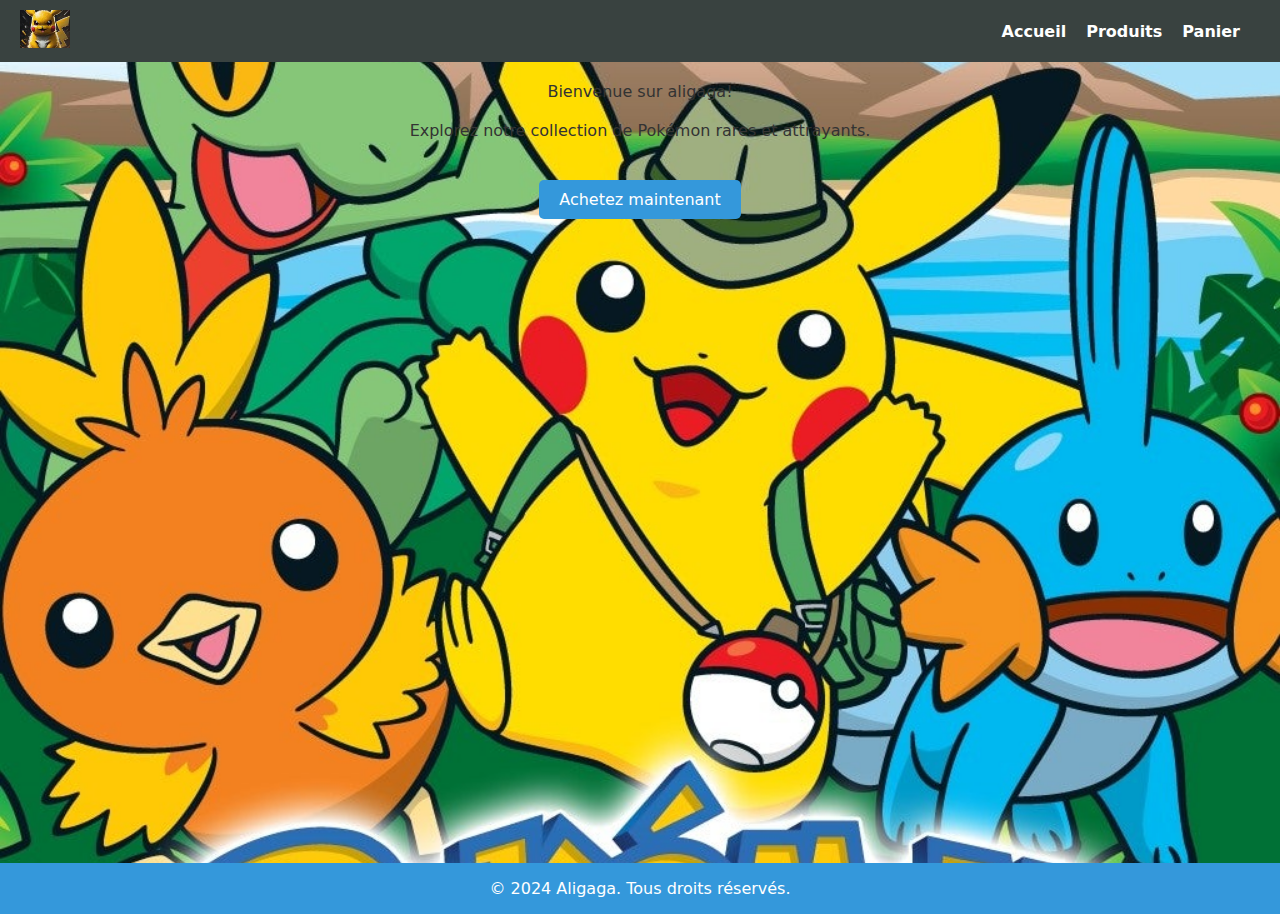
<file: index.html>
<!DOCTYPE html>
<html lang="fr">
<head>
    <meta charset="UTF-8">
    <meta name="viewport" content="width=device-width, initial-scale=1.0">
    <title>Accueil - Aligaga</title>
    <link rel="stylesheet" href="style1.css">
</head>
<body>
    <header>
        <nav class="navbar">
            <div class="navbar-logo">
                <img src="img/logo1.jpg" alt="PokeMall Logo">
            </div>
            <ul class="navbar-links">
                <li><a href="#" class="active">Accueil</a></li>
                <li><a href="produit.html">Produits</a></li>
                <li><a href="card.html">Panier</a></li>
            </ul>
        </nav>
    </header>

    <div id="home-content">
        <p>Bienvenue sur aligaga!</p>
        <p>Explorez notre collection de Pokémon rares et attrayants.</p>
        <a href="produit.html" id="buy-button">Achetez maintenant</a>
    </div>

    <footer>
        <p>&copy; 2024 Aligaga. Tous droits réservés.</p>
    </footer>

    <script src="script.js"></script>

</body>
</html>
</file>
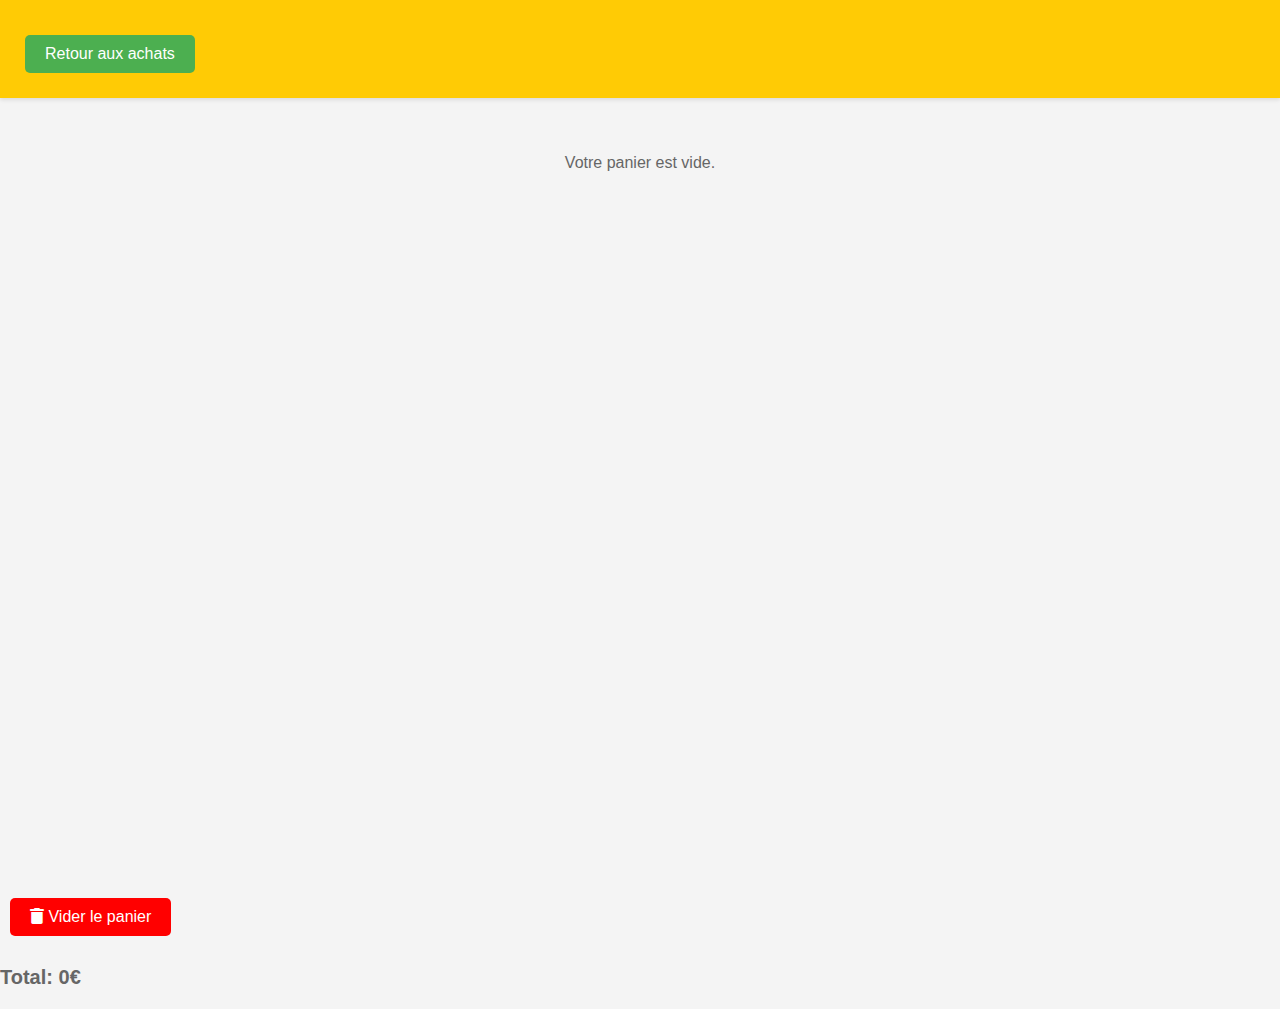
<file: cart.html>
<!DOCTYPE html>
<html lang="fr">
<head>
    <meta charset="UTF-8">
    <meta name="viewport" content="width=device-width, initial-scale=1.0">
    <title>Panier Pokémon</title>
    <link rel="stylesheet" href="style.css">
    <link rel="stylesheet" href="https://cdnjs.cloudflare.com/ajax/libs/font-awesome/6.0.0-beta3/css/all.min.css">
</head>
<body>
    <header>
        <button id="back-to-shop">Retour aux achats</button>
    </header>

    <main id="cart-items">
        <!-- Les articles du panier seront chargés ici -->
    </main>

    <button id="clear-cart"><i class="fa fa-trash"></i> Vider le panier</button>
    <p id="total-price">Total: 0€</p>

    <script src="script.js"></script>
</body>
</html>
</file>
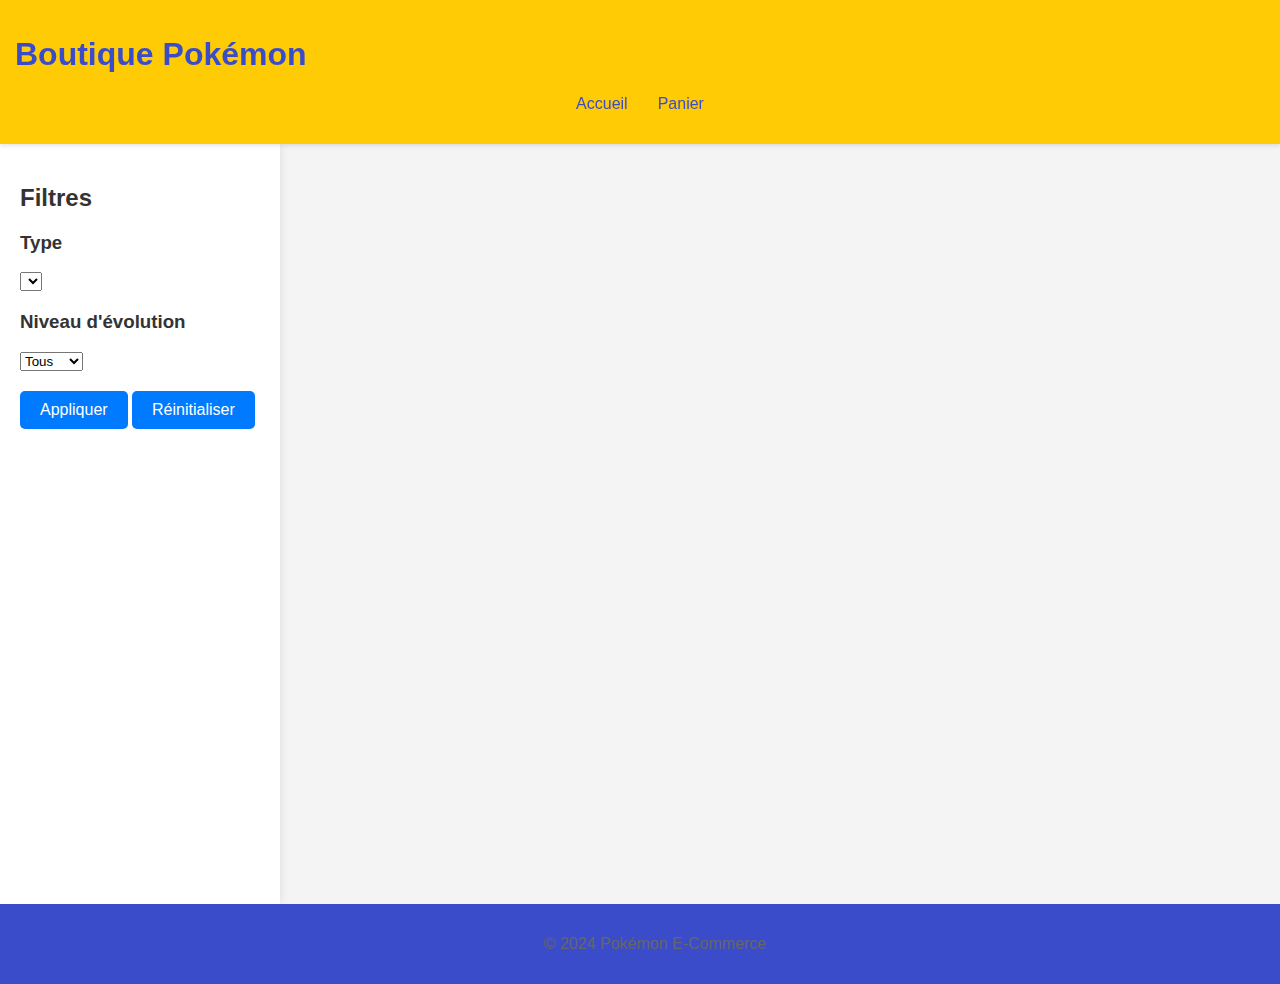
<file: produit.html>
<!DOCTYPE html>
<html lang="fr">
<head>
    <meta charset="UTF-8">
    <meta name="viewport" content="width=device-width, initial-scale=1.0">
    <title>Aligaga</title>
    <link rel="stylesheet" href="style.css">
</head>
<body>
    <header>
        <h1>Boutique Pokémon</h1>
        <nav>
            <ul>
                <li><a href="index.html">Accueil</a></li>
                <li><a href="cart.html">Panier</a></li>
            </ul>
        </nav>
    </header>

    <div class="container">
        <aside id="filters">
            <h2>Filtres</h2>
            <div class="filter-section">
                <h3>Type</h3>
                <select id="type-filter">
                    <!-- Les options de type seront chargées ici -->
                </select>
            </div>
            <div class="filter-section">
                <h3>Niveau d'évolution</h3>
                <select id="evolution-filter">
                    <option value="all">Tous</option>
                    <option value="base">Base</option>
                    <option value="evolved">Évolué</option>
                    <option value="final">Final</option>
                </select>
            </div>
            <button id="apply-filters">Appliquer</button>
            <button id="reset-filters">Réinitialiser </button>

        </aside>

        <main id="product-list">
            <!-- Les produits Pokémon seront chargés ici -->
        </main>
    </div>

    <footer>
        <p>&copy; 2024 Pokémon E-Commerce</p>
    </footer>

    <script src="script.js"></script>
</body>
</html>
</file>
<file: style1.css>
@charset "UTF-8";
footer {
  background-color: #3498db;
  color: #fff;
  text-align: center;
  padding: 1rem 0;
  flex-shrink: 0;
}

header {
  background-color: #394240;
  padding: 10px 20px;
}

.navbar {
  display: flex;
  justify-content: space-between;
  align-items: center;
}

.navbar-logo img {
  width: 50px;
}

.navbar-links {
  list-style: none;
  display: flex;
}

.navbar-links li {
  margin-right: 20px;
}

.navbar-links a {
  text-decoration: none;
  color: #fff;
  font-weight: bold;
  transition: color 0.3s ease;
}

.navbar-links a:hover {
  color: #ffd700;
}

#home-content {
  padding: 20px;
  text-align: center;
  color: #333;
  background-image: url("img/background-accueil.jpg");
  background-repeat: no-repeat;
    background-size: cover;
    background-position: center; 
  height: 89vh;
}
#home-content p {
  margin-bottom: 20px;
}
#home-content #buy-button {
  display: inline-block;
  padding: 10px 20px;
  margin-top: 20px;
  background-color: #3498db;
  color: #fff;
  text-decoration: none;
  border-radius: 5px;
}

#panier-content {
  padding: 20px;
  text-align: center;
  color: #333;
}

main {
  display: flex;
  flex-wrap: wrap;
  justify-content: space-around;
  padding: 1em;
}

.pokemon-card {
  background-color: #ecf0f1;
  border-radius: 8px;
  box-shadow: 0 4px 8px rgba(0, 0, 0, 0.1);
  padding: 1em;
  margin: 1em;
  text-align: center;
}
.pokemon-card img {
  max-width: 100%;
  height: auto;
}

* {
  margin: 0;
  padding: 0;
  box-sizing: border-box;
}

html {
  font-family: system-ui, -apple-system, BlinkMacSystemFont, "Segoe UI", Roboto, Oxygen, Ubuntu, Cantarell, "Open Sans", "Helvetica Neue", sans-serif;
}

/* Désactive la sélection de texte */
body {
  -webkit-user-select: none; /* Safari */
  -moz-user-select: none; /* Firefox */
  -ms-user-select: none; /* Internet Explorer/Edge */
  user-select: none; /* Standard */
}

/* Désactive le surlignement */
::selection {
  background-color: transparent;
}

/*# sourceMappingURL=style.css.map */
</file>
<file: style.css>
:root {
    --primary-color: #ffcb05;
    --secondary-color: #3b4cca;
    --text-color: #333;
    --font-family: 'Arial', sans-serif;
}

body {
    font-family: var(--font-family);
    color: var(--text-color);
    margin: 0;
    padding: 0;
    box-sizing: border-box;
    background-color: #f4f4f4;
}

header {
    background-color: var(--primary-color);
    color: var(--secondary-color);
    padding: 15px;
    box-shadow: 0 2px 4px rgba(0,0,0,0.1);
    position: sticky;
    top: 0;
    z-index: 1000;
}

nav ul {
    list-style-type: none;
    padding: 0;
    display: flex;
    justify-content: center;
}

nav ul li {
    margin: 0 15px;
}

nav ul li a {
    color: var(--secondary-color);
    text-decoration: none;
    transition: color 0.3s;
}

nav ul li a:hover {
    color: var(--text-color);
}

main {
    padding: 20px;
    min-height: 80vh;
}

footer {
    background-color: var(--secondary-color);
    color: white;
    text-align: center;
    padding: 15px;
    position: relative;
    width: 100%;
}

@media (max-width: 768px) {
    nav ul {
        flex-direction: column;
        align-items: center;
    }

    nav ul li {
        margin: 10px 0;
    }

    header, footer {
        text-align: center;
    }
}

@media (max-width: 480px) {
    header {
        padding: 10px;
    }

    nav ul li a {
        font-size: 0.9em;
    }

    main {
        padding: 15px;
    }

    footer {
        padding: 10px;
    }
}

.card {
    border: 1px solid #ddd;
    padding: 10px;
    margin: 10px;
    text-align: center;
    background-color: #fff;
    box-shadow: 0 0 10px rgba(0, 0, 0, 0.1);
    transition: transform 0.3s ease-in-out;
}

.card img {
    max-width: 100%;
    height: auto;
    display: block;
    margin: 0 auto;
}

.card:hover {
    transform: scale(1.05);
}

.button {
    background-color: #4CAF50;
    color: white;
    padding: 10px 20px;
    margin: 10px 0;
    border: none;
    cursor: pointer;
    transition: background-color 0.3s;
}

.button:hover {
    background-color: #45a049;
}

#back-to-shop, #clear-cart {
    padding: 10px 20px;
    border: none;
    cursor: pointer;
    transition: background-color 0.3s;
    display: inline-block;
    margin: 10px;
    text-decoration: none;
    color: white;
}

#back-to-shop {
    background-color: #4CAF50;
}

#back-to-shop:hover {
    background-color: #41a047;
}

#clear-cart {
    background-color: red;
}

#clear-cart:hover {
    background-color: darkred;
}

.container {
    display: flex;
}

aside#filters {
    width: 20%;
    padding: 20px;
    box-shadow: 0 0 10px rgba(0, 0, 0, 0.1);
    background-color: #fff;
}

main#product-list {
    width: 80%;
    display: flex;
    flex-wrap: wrap;
    justify-content: space-around;
}

.filter-section {
    margin-bottom: 20px;
}

#cart-items {
    display: flex;
    flex-wrap: wrap;
    justify-content: center;
    gap: 20px;
    margin-top: 20px;
}

.cart-item {
    border: 1px solid #ddd;
    border-radius: 10px;
    box-shadow: 0 2px 4px rgba(0,0,0,0.1);
    padding: 10px;
    width: 200px;
    text-align: center;
}

.cart-item img {
    max-width: 100%;
    height: auto;
    border-radius: 5px;
}

.cart-item h3 {
    color: #333;
    margin: 10px 0;
}

button {
    background-color: #007bff;
    color: white;
    border: none;
    padding: 10px 20px;
    border-radius: 5px;
    cursor: pointer;
    font-size: 16px;
}

button:hover {
    background-color: #0056b3;
}

#total-price {
    font-size: 20px;
    font-weight: bold;
    margin-top: 20px;
}

p {
    color: #666;
}

#back-to-shop, #clear-cart {
    margin-top: 20px;
}

.pokeball {
    animation: rotate 10s linear infinite;
}

@keyframes rotate {
    from {
        transform: rotate(0deg);
    }
    to {
        transform: rotate(360deg);
    }
}

#home-content {
    padding: 20px;
    text-align: center;
    color: #333;
    background-image: url("img/background-accueil.jpg");
    height: 89vh;
}

#home-content p {
    margin-bottom: 20px;
}

#home-content #buy-button {
    display: inline-block;
    padding: 10px 20px;
    margin-top: 20px;
    background-color: #3498db;
    color: #fff;
    text-decoration: none;
    border-radius: 5px;
}
</file>
